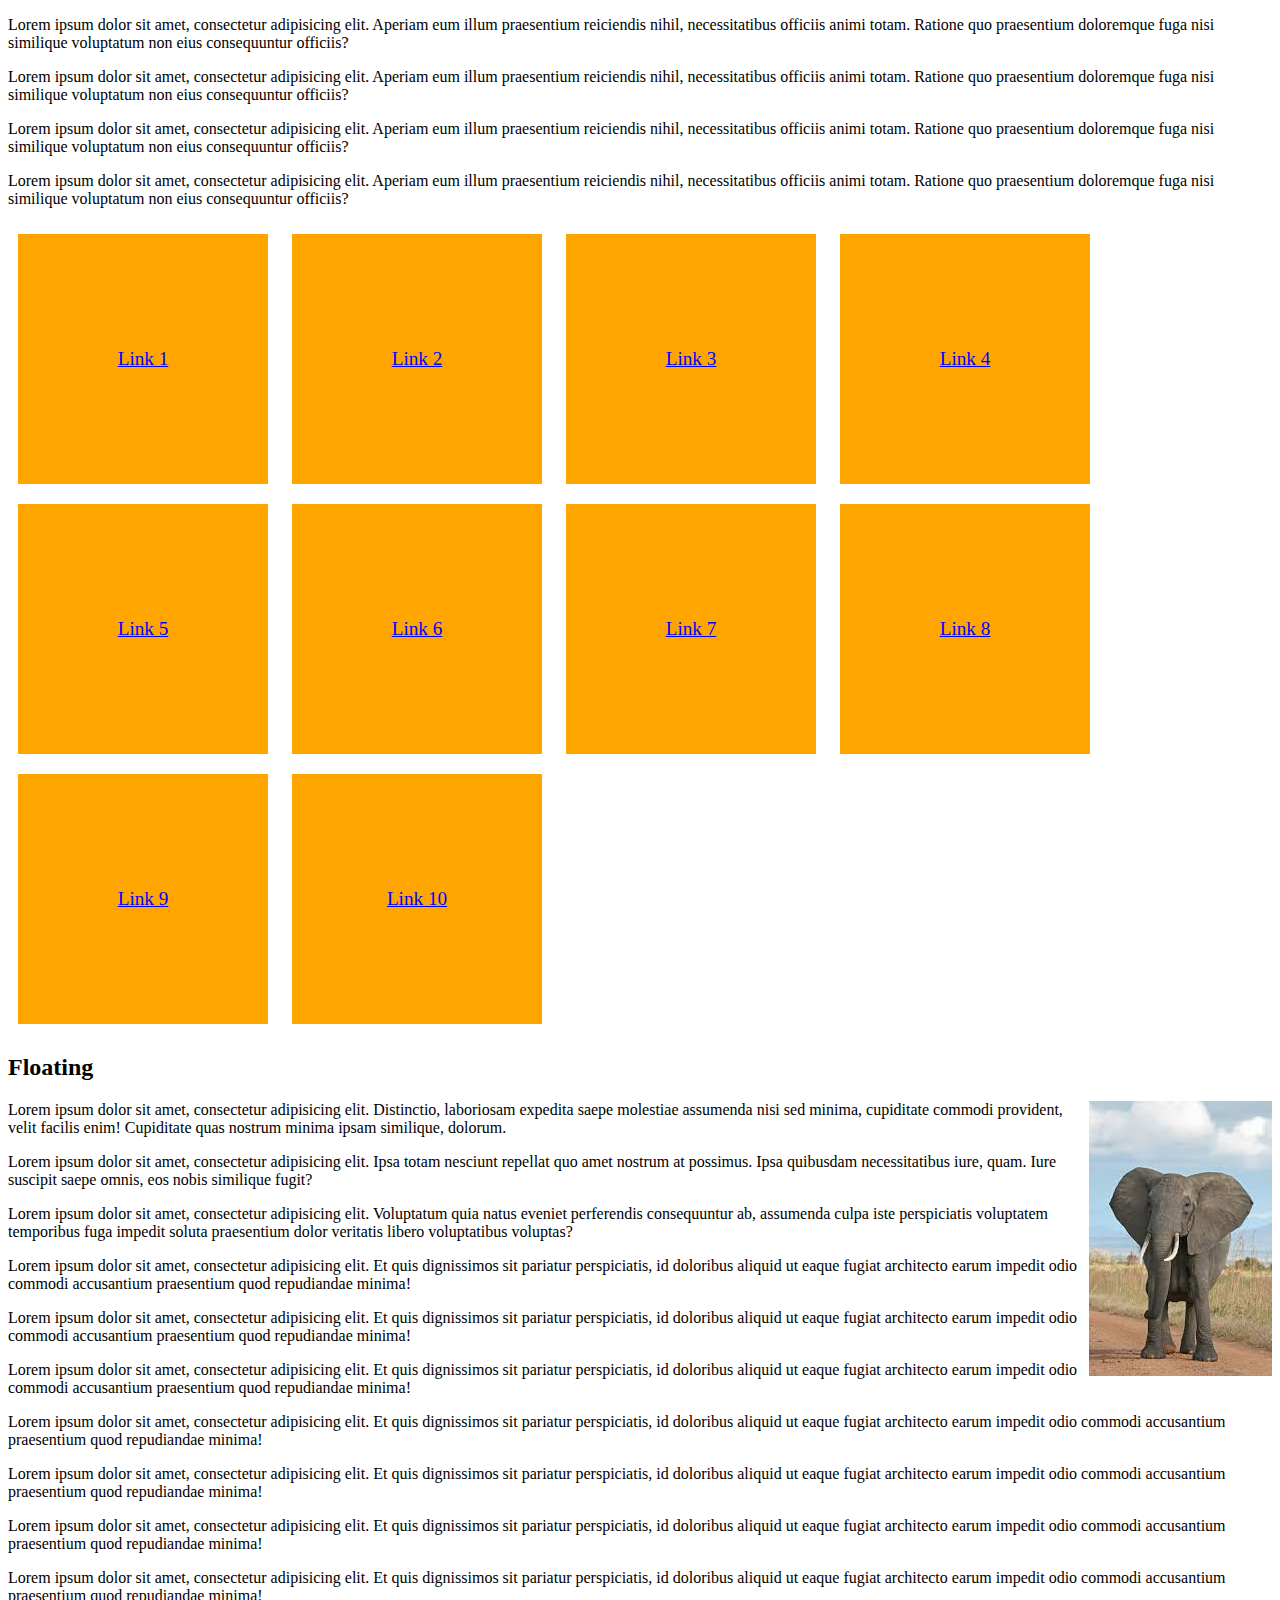
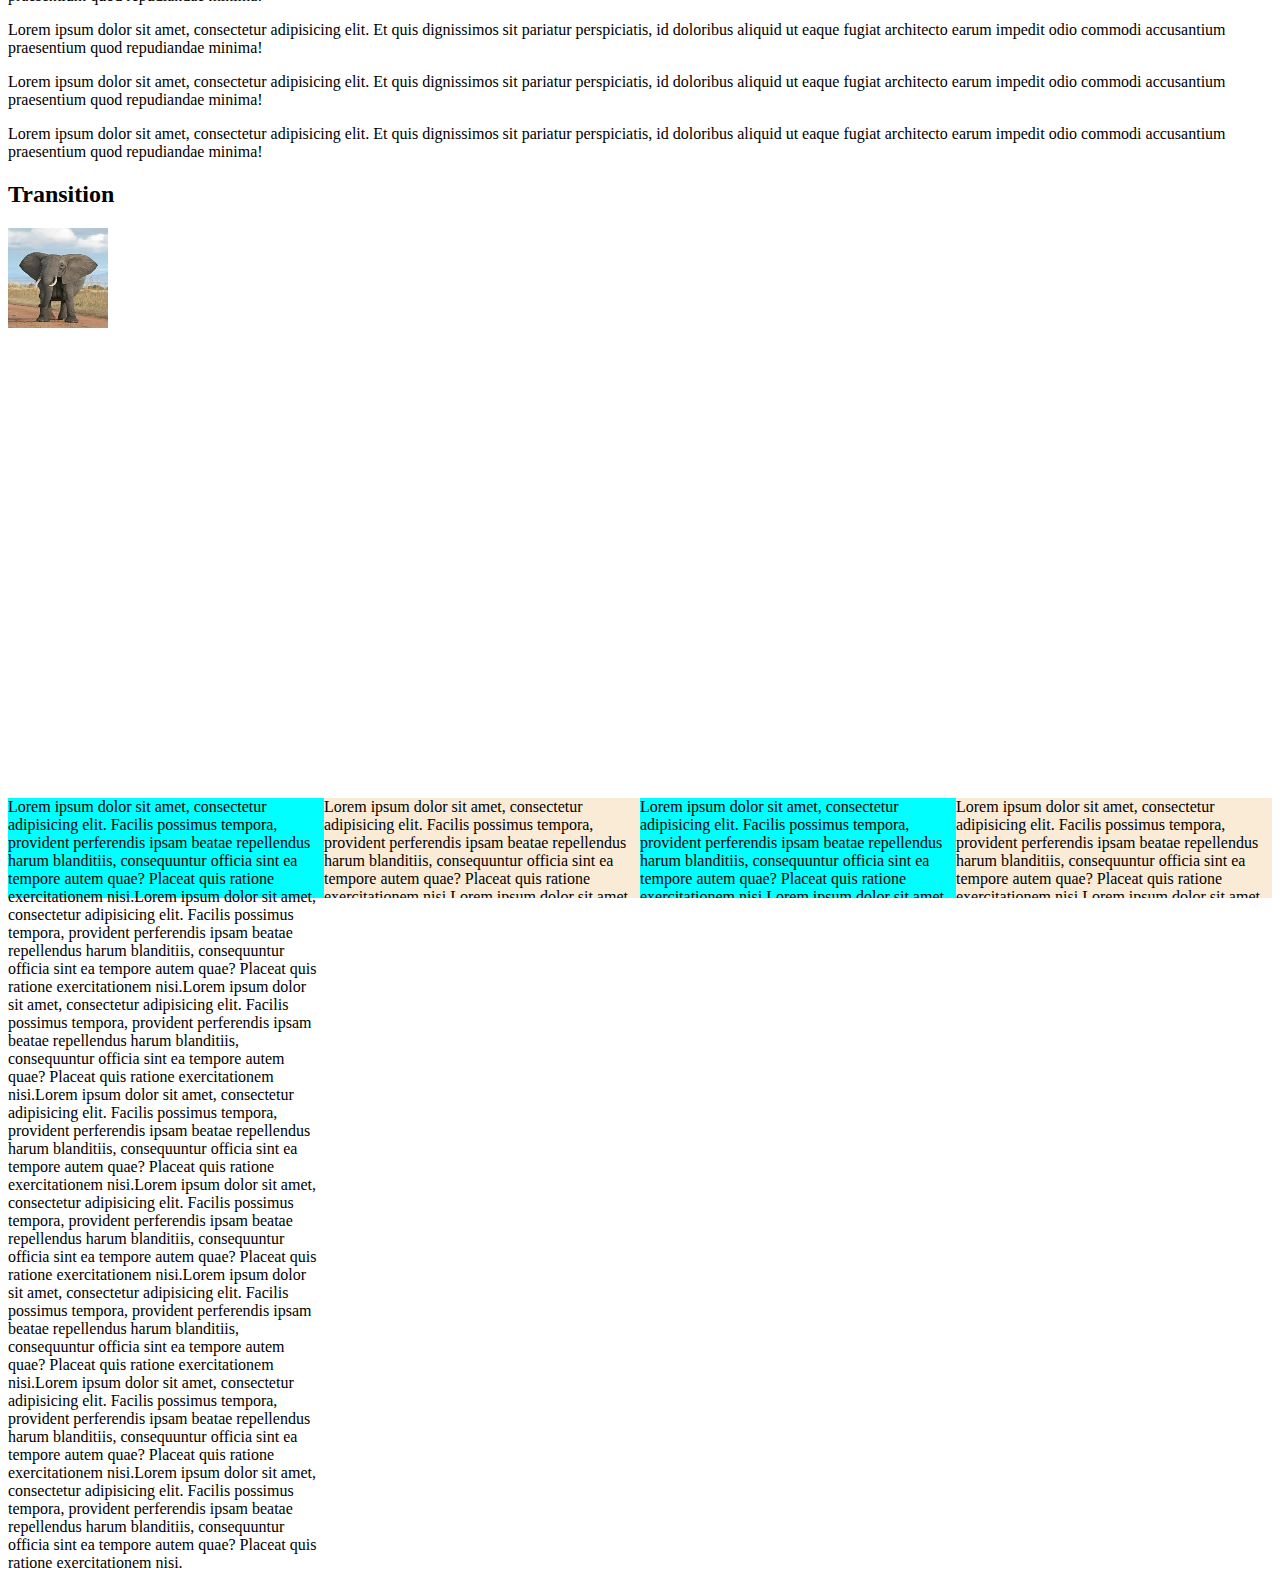
<file: index.html>
<!DOCTYPE html>
<html lang="en">
<head>
    <meta charset="UTF-8">
    <title>Efekty CSS</title>
    <link rel="stylesheet" href="css/style.css">
</head>
<body>
    <p>Lorem ipsum dolor sit amet, consectetur adipisicing elit. Aperiam eum illum praesentium reiciendis nihil, necessitatibus officiis animi totam. Ratione quo praesentium doloremque fuga nisi similique voluptatum non eius consequuntur officiis?</p>
    <p>Lorem ipsum dolor sit amet, consectetur adipisicing elit. Aperiam eum illum praesentium reiciendis nihil, necessitatibus officiis animi totam. Ratione quo praesentium doloremque fuga nisi similique voluptatum non eius consequuntur officiis?</p>
    <p>Lorem ipsum dolor sit amet, consectetur adipisicing elit. Aperiam eum illum praesentium reiciendis nihil, necessitatibus officiis animi totam. Ratione quo praesentium doloremque fuga nisi similique voluptatum non eius consequuntur officiis?</p>
    <p>Lorem ipsum dolor sit amet, consectetur adipisicing elit. Aperiam eum illum praesentium reiciendis nihil, necessitatibus officiis animi totam. Ratione quo praesentium doloremque fuga nisi similique voluptatum non eius consequuntur officiis?</p>
    
    <a href="">Link 1</a>
    <a href="">Link 2</a>
    <a href="">Link 3</a>
    <a href="">Link 4</a>
    <a href="">Link 5</a>
    <a href="">Link 6</a>
    <a href="">Link 7</a>
    <a href="">Link 8</a>
    <a href="">Link 9</a>
    <a href="">Link 10</a>
    
    <section>
        <h2>Floating</h2>
        <article>
            <img src="img/elephant.jpg" alt="Słonik">
            <p>Lorem ipsum dolor sit amet, consectetur adipisicing elit. Distinctio, laboriosam expedita saepe molestiae assumenda nisi sed minima, cupiditate commodi provident, velit facilis enim! Cupiditate quas nostrum minima ipsam similique, dolorum.</p>
            <p>Lorem ipsum dolor sit amet, consectetur adipisicing elit. Ipsa totam nesciunt repellat quo amet nostrum at possimus. Ipsa quibusdam necessitatibus iure, quam. Iure suscipit saepe omnis, eos nobis similique fugit?</p>
            <p>Lorem ipsum dolor sit amet, consectetur adipisicing elit. Voluptatum quia natus eveniet perferendis consequuntur ab, assumenda culpa iste perspiciatis voluptatem temporibus fuga impedit soluta praesentium dolor veritatis libero voluptatibus voluptas?</p>
            <p>Lorem ipsum dolor sit amet, consectetur adipisicing elit. Et quis dignissimos sit pariatur perspiciatis, id doloribus aliquid ut eaque fugiat architecto earum impedit odio commodi accusantium praesentium quod repudiandae minima!</p>
            <p>Lorem ipsum dolor sit amet, consectetur adipisicing elit. Et quis dignissimos sit pariatur perspiciatis, id doloribus aliquid ut eaque fugiat architecto earum impedit odio commodi accusantium praesentium quod repudiandae minima!</p>
            <p>Lorem ipsum dolor sit amet, consectetur adipisicing elit. Et quis dignissimos sit pariatur perspiciatis, id doloribus aliquid ut eaque fugiat architecto earum impedit odio commodi accusantium praesentium quod repudiandae minima!</p>
            <p>Lorem ipsum dolor sit amet, consectetur adipisicing elit. Et quis dignissimos sit pariatur perspiciatis, id doloribus aliquid ut eaque fugiat architecto earum impedit odio commodi accusantium praesentium quod repudiandae minima!</p>
            <p>Lorem ipsum dolor sit amet, consectetur adipisicing elit. Et quis dignissimos sit pariatur perspiciatis, id doloribus aliquid ut eaque fugiat architecto earum impedit odio commodi accusantium praesentium quod repudiandae minima!</p>
            <p>Lorem ipsum dolor sit amet, consectetur adipisicing elit. Et quis dignissimos sit pariatur perspiciatis, id doloribus aliquid ut eaque fugiat architecto earum impedit odio commodi accusantium praesentium quod repudiandae minima!</p>
            <p>Lorem ipsum dolor sit amet, consectetur adipisicing elit. Et quis dignissimos sit pariatur perspiciatis, id doloribus aliquid ut eaque fugiat architecto earum impedit odio commodi accusantium praesentium quod repudiandae minima!</p>
            <p>Lorem ipsum dolor sit amet, consectetur adipisicing elit. Et quis dignissimos sit pariatur perspiciatis, id doloribus aliquid ut eaque fugiat architecto earum impedit odio commodi accusantium praesentium quod repudiandae minima!</p>
            <p>Lorem ipsum dolor sit amet, consectetur adipisicing elit. Et quis dignissimos sit pariatur perspiciatis, id doloribus aliquid ut eaque fugiat architecto earum impedit odio commodi accusantium praesentium quod repudiandae minima!</p>
            <p>Lorem ipsum dolor sit amet, consectetur adipisicing elit. Et quis dignissimos sit pariatur perspiciatis, id doloribus aliquid ut eaque fugiat architecto earum impedit odio commodi accusantium praesentium quod repudiandae minima!</p>
        </article>
    </section>
    <section>
        <h2>Transition</h2>
        <img src="img/elephant.jpg" alt="Słonik" id="slonik">
        
    </section>
    <section id="background">
        
    </section>
    
    <section id="overflow">
        <p>Lorem ipsum dolor sit amet, consectetur adipisicing elit. Facilis possimus tempora, provident perferendis ipsam beatae repellendus harum blanditiis, consequuntur officia sint ea tempore autem quae? Placeat quis ratione exercitationem nisi.Lorem ipsum dolor sit amet, consectetur adipisicing elit. Facilis possimus tempora, provident perferendis ipsam beatae repellendus harum blanditiis, consequuntur officia sint ea tempore autem quae? Placeat quis ratione exercitationem nisi.Lorem ipsum dolor sit amet, consectetur adipisicing elit. Facilis possimus tempora, provident perferendis ipsam beatae repellendus harum blanditiis, consequuntur officia sint ea tempore autem quae? Placeat quis ratione exercitationem nisi.Lorem ipsum dolor sit amet, consectetur adipisicing elit. Facilis possimus tempora, provident perferendis ipsam beatae repellendus harum blanditiis, consequuntur officia sint ea tempore autem quae? Placeat quis ratione exercitationem nisi.Lorem ipsum dolor sit amet, consectetur adipisicing elit. Facilis possimus tempora, provident perferendis ipsam beatae repellendus harum blanditiis, consequuntur officia sint ea tempore autem quae? Placeat quis ratione exercitationem nisi.Lorem ipsum dolor sit amet, consectetur adipisicing elit. Facilis possimus tempora, provident perferendis ipsam beatae repellendus harum blanditiis, consequuntur officia sint ea tempore autem quae? Placeat quis ratione exercitationem nisi.Lorem ipsum dolor sit amet, consectetur adipisicing elit. Facilis possimus tempora, provident perferendis ipsam beatae repellendus harum blanditiis, consequuntur officia sint ea tempore autem quae? Placeat quis ratione exercitationem nisi.Lorem ipsum dolor sit amet, consectetur adipisicing elit. Facilis possimus tempora, provident perferendis ipsam beatae repellendus harum blanditiis, consequuntur officia sint ea tempore autem quae? Placeat quis ratione exercitationem nisi.</p>
        <p>Lorem ipsum dolor sit amet, consectetur adipisicing elit. Facilis possimus tempora, provident perferendis ipsam beatae repellendus harum blanditiis, consequuntur officia sint ea tempore autem quae? Placeat quis ratione exercitationem nisi.Lorem ipsum dolor sit amet, consectetur adipisicing elit. Facilis possimus tempora, provident perferendis ipsam beatae repellendus harum blanditiis, consequuntur officia sint ea tempore autem quae? Placeat quis ratione exercitationem nisi.Lorem ipsum dolor sit amet, consectetur adipisicing elit. Facilis possimus tempora, provident perferendis ipsam beatae repellendus harum blanditiis, consequuntur officia sint ea tempore autem quae? Placeat quis ratione exercitationem nisi.Lorem ipsum dolor sit amet, consectetur adipisicing elit. Facilis possimus tempora, provident perferendis ipsam beatae repellendus harum blanditiis, consequuntur officia sint ea tempore autem quae? Placeat quis ratione exercitationem nisi.Lorem ipsum dolor sit amet, consectetur adipisicing elit. Facilis possimus tempora, provident perferendis ipsam beatae repellendus harum blanditiis, consequuntur officia sint ea tempore autem quae? Placeat quis ratione exercitationem nisi.Lorem ipsum dolor sit amet, consectetur adipisicing elit. Facilis possimus tempora, provident perferendis ipsam beatae repellendus harum blanditiis, consequuntur officia sint ea tempore autem quae? Placeat quis ratione exercitationem nisi.Lorem ipsum dolor sit amet, consectetur adipisicing elit. Facilis possimus tempora, provident perferendis ipsam beatae repellendus harum blanditiis, consequuntur officia sint ea tempore autem quae? Placeat quis ratione exercitationem nisi.Lorem ipsum dolor sit amet, consectetur adipisicing elit. Facilis possimus tempora, provident perferendis ipsam beatae repellendus harum blanditiis, consequuntur officia sint ea tempore autem quae? Placeat quis ratione exercitationem nisi.</p>
        <p>Lorem ipsum dolor sit amet, consectetur adipisicing elit. Facilis possimus tempora, provident perferendis ipsam beatae repellendus harum blanditiis, consequuntur officia sint ea tempore autem quae? Placeat quis ratione exercitationem nisi.Lorem ipsum dolor sit amet, consectetur adipisicing elit. Facilis possimus tempora, provident perferendis ipsam beatae repellendus harum blanditiis, consequuntur officia sint ea tempore autem quae? Placeat quis ratione exercitationem nisi.Lorem ipsum dolor sit amet, consectetur adipisicing elit. Facilis possimus tempora, provident perferendis ipsam beatae repellendus harum blanditiis, consequuntur officia sint ea tempore autem quae? Placeat quis ratione exercitationem nisi.Lorem ipsum dolor sit amet, consectetur adipisicing elit. Facilis possimus tempora, provident perferendis ipsam beatae repellendus harum blanditiis, consequuntur officia sint ea tempore autem quae? Placeat quis ratione exercitationem nisi.Lorem ipsum dolor sit amet, consectetur adipisicing elit. Facilis possimus tempora, provident perferendis ipsam beatae repellendus harum blanditiis, consequuntur officia sint ea tempore autem quae? Placeat quis ratione exercitationem nisi.Lorem ipsum dolor sit amet, consectetur adipisicing elit. Facilis possimus tempora, provident perferendis ipsam beatae repellendus harum blanditiis, consequuntur officia sint ea tempore autem quae? Placeat quis ratione exercitationem nisi.Lorem ipsum dolor sit amet, consectetur adipisicing elit. Facilis possimus tempora, provident perferendis ipsam beatae repellendus harum blanditiis, consequuntur officia sint ea tempore autem quae? Placeat quis ratione exercitationem nisi.Lorem ipsum dolor sit amet, consectetur adipisicing elit. Facilis possimus tempora, provident perferendis ipsam beatae repellendus harum blanditiis, consequuntur officia sint ea tempore autem quae? Placeat quis ratione exercitationem nisi.</p>
        <p>Lorem ipsum dolor sit amet, consectetur adipisicing elit. Facilis possimus tempora, provident perferendis ipsam beatae repellendus harum blanditiis, consequuntur officia sint ea tempore autem quae? Placeat quis ratione exercitationem nisi.Lorem ipsum dolor sit amet, consectetur adipisicing elit. Facilis possimus tempora, provident perferendis ipsam beatae repellendus harum blanditiis, consequuntur officia sint ea tempore autem quae? Placeat quis ratione exercitationem nisi.Lorem ipsum dolor sit amet, consectetur adipisicing elit. Facilis possimus tempora, provident perferendis ipsam beatae repellendus harum blanditiis, consequuntur officia sint ea tempore autem quae? Placeat quis ratione exercitationem nisi.Lorem ipsum dolor sit amet, consectetur adipisicing elit. Facilis possimus tempora, provident perferendis ipsam beatae repellendus harum blanditiis, consequuntur officia sint ea tempore autem quae? Placeat quis ratione exercitationem nisi.Lorem ipsum dolor sit amet, consectetur adipisicing elit. Facilis possimus tempora, provident perferendis ipsam beatae repellendus harum blanditiis, consequuntur officia sint ea tempore autem quae? Placeat quis ratione exercitationem nisi.Lorem ipsum dolor sit amet, consectetur adipisicing elit. Facilis possimus tempora, provident perferendis ipsam beatae repellendus harum blanditiis, consequuntur officia sint ea tempore autem quae? Placeat quis ratione exercitationem nisi.Lorem ipsum dolor sit amet, consectetur adipisicing elit. Facilis possimus tempora, provident perferendis ipsam beatae repellendus harum blanditiis, consequuntur officia sint ea tempore autem quae? Placeat quis ratione exercitationem nisi.Lorem ipsum dolor sit amet, consectetur adipisicing elit. Facilis possimus tempora, provident perferendis ipsam beatae repellendus harum blanditiis, consequuntur officia sint ea tempore autem quae? Placeat quis ratione exercitationem nisi.</p>
    </section>
</body>
</html>
</file>
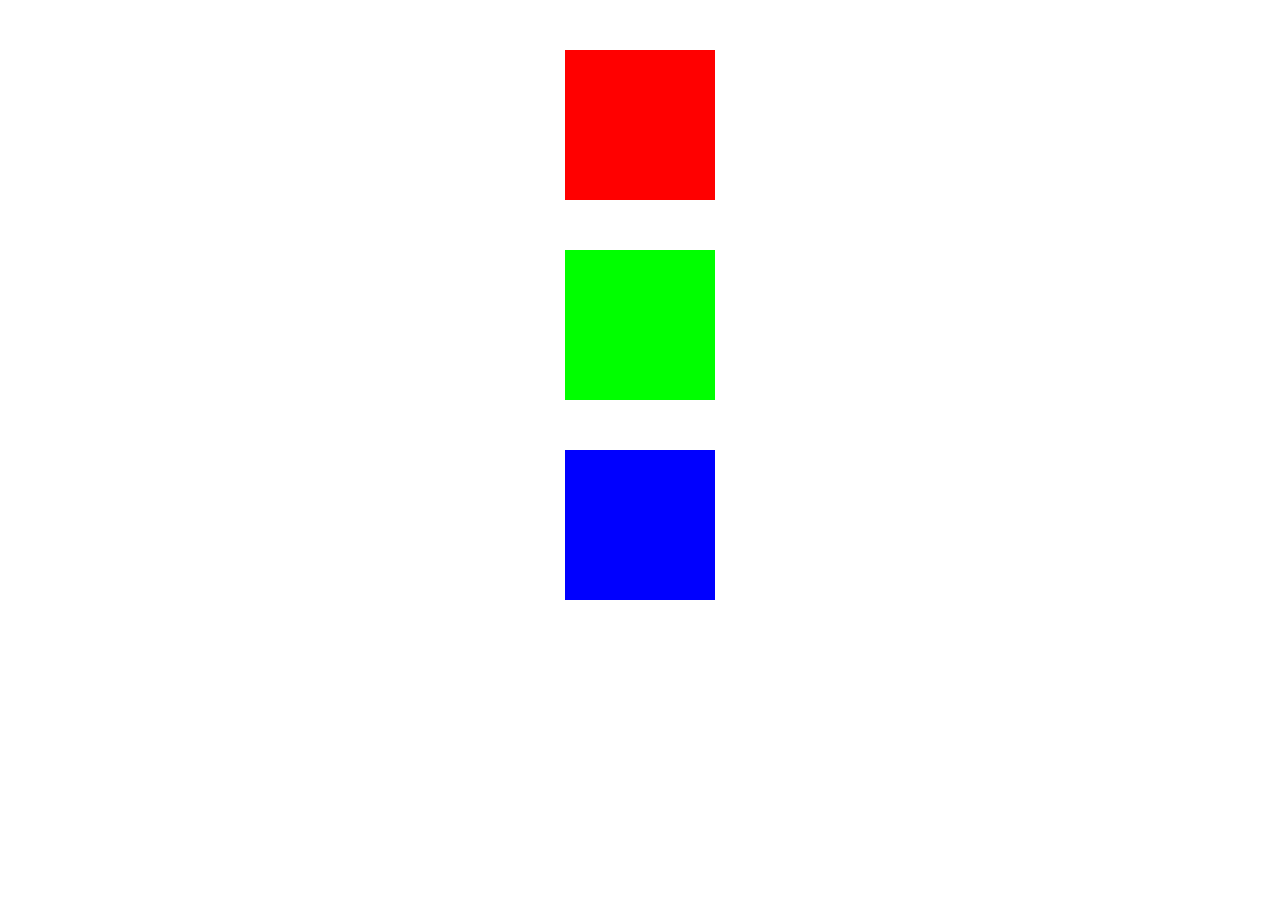
<file: warsztat/index.html>
<!DOCTYPE html>
<html lang="en">
<head>
    <meta charset="UTF-8">
    <title>Transition</title>
    <link rel="stylesheet" href="css/style.css">
</head>
<body>
   <div id="div1"></div>
   <div id="div2"></div>
   <div id="div3"></div>
</body>
</html>
</file>
<file: css/style.css>
/*
p {
    display: inline;
    font-size: 2em;
    color: #fff;
    width: 600px;
    margin-top: 60px;
}

p:nth-child(odd){
    background-color: blue;
}

p:nth-child(even){
    background-color: orange;
}

p:nth-child(1n+3){
    display: block;
}
*/

a{
    display: inline-block;
    width: 250px;
    height: 250px;
    background-color: orange;
    color: blue;
    font-size: 1.2em;
    margin: 10px;
    text-align: center;
    line-height: 250px;
}

img {
    float:right;
}

/*
p:nth-child(3){
    clear: both;
}
*/

#slonik {
    float: none;
    height: 100px;
    width: 100px;
/*
    transition-property: all;
    transition-duration: 5s;
    transition-timing-function: linear;
    transition-delay: 0.5s;
*/
    
/*    transition: all 5s ease 0.5s;*/
    
    transition: width 5s linear .5s, height 3s linear .5s;
}

#slonik:hover{
    height: 300px;
    width: 300px;
}

#background{
    height: 50vh;
    background-color: aquamarine;
/*
    background-image: url(https://68.media.tumblr.com/avatar_42fe370ca389_128.png);
    background-repeat: no-repeat;
    background-position: center;
    background-attachment: fixed;
*/
    background: url(https://68.media.tumblr.com/avatar_42fe370ca389_128.png) center no-repeat fixed;
    background-size: cover;
}

#overflow p {
    width: 25%;
    float: left;
    height: 100px;
}

#overflow p:nth-child(even) {
    background-color: antiquewhite;
}

#overflow p:nth-child(odd) {
    background-color: cyan;
}

#overflow p:nth-child(2) {
    overflow: hidden;
}

#overflow p:nth-child(3) {
    overflow: scroll;
}

#overflow p:nth-child(4) {
    overflow: auto;
}
</file>
<file: warsztat/css/style.css>
div{
    width: 150px;
    height: 150px;
    left: 0;
    right: 0;
    margin: 50px auto;
    transition: all 3s ease .2s;
    cursor: pointer;
}


#div1{
    background-color: #F00;
}

#div2{
    background-color:  #0F0;;
}

#div3{
    background-color:  #00F;
}

#div1:hover{
   width: 300px;
}

#div2:hover{
    height: 300px;
}

#div3:hover{
   width: 300px;
    height: 300px;
    transform: rotate(45deg)
}
</file>
